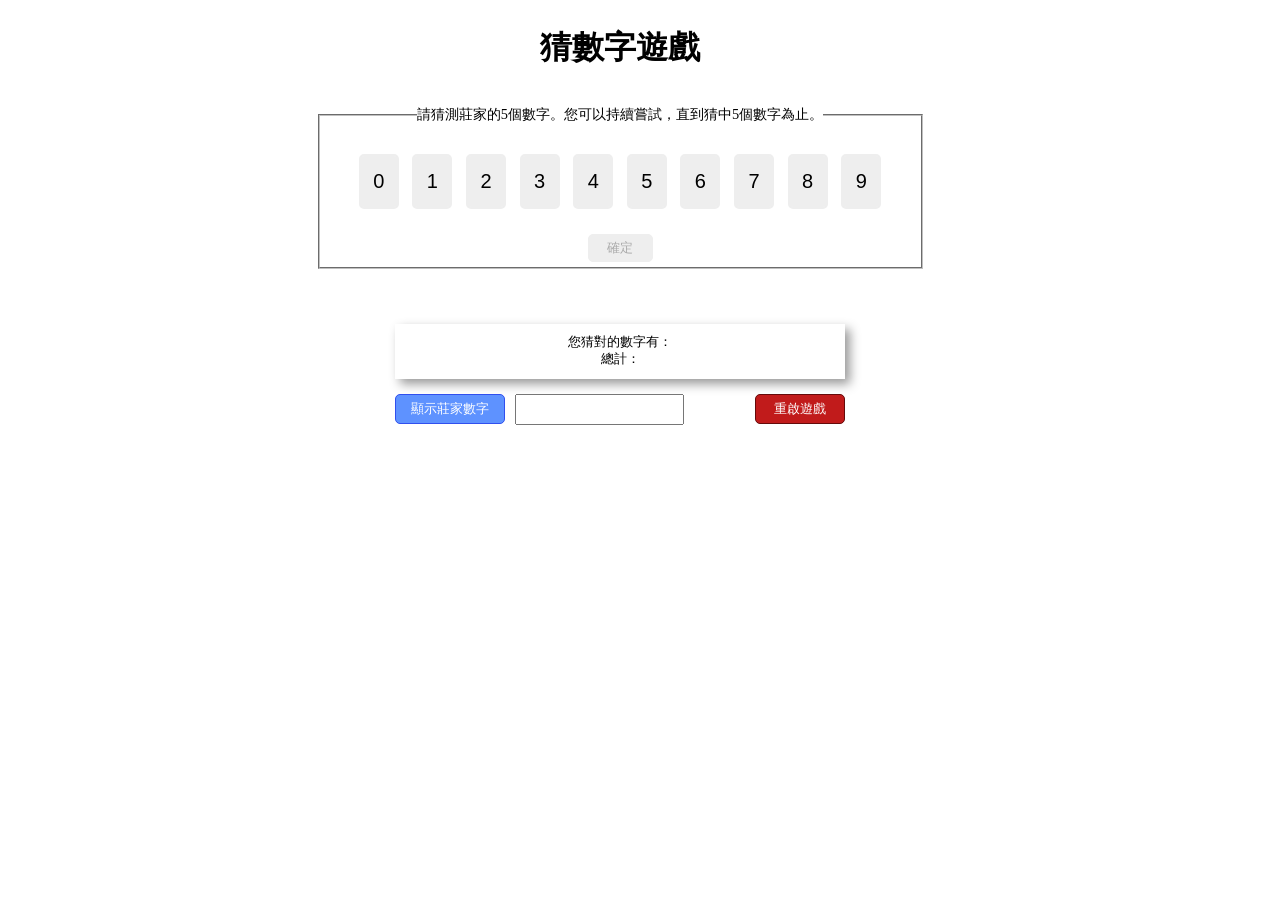
<file: HW/index.html>
﻿<!DOCTYPE html>
<html>
<head>
    <meta charset="utf-8" />
    <title>GuessTheNumbers</title>
    <link rel="icon" href="numbers-blocks.png" />
    <style>
        * {
            margin: 0px;
            padding: 0px;
        }

        div {
            margin: 0px;
            padding: 0px;
        }

        .main-box {
            margin: 25px auto;
            padding: 1px;
            width: 675px;
            height: auto;
            position: relative;
            left: -20px;
            /*box-shadow: 5px 5px 10px #999;*/
            text-align: center;
            font-size: 1em;
        }

        .answer-region {
            margin: 0px auto;
            padding: 5px;
            width: 450px;
            height: 150px;
            display: table;
            /*border: 1px dotted #ccc;*/
        }

        .result-box {
            box-sizing: border-box;
            margin: 15px auto;
            padding: 10px;
            width: 999px auto;
            height: 55px;
            box-shadow: 5px 5px 10px #999;
            text-align: center;
            font-size: 0.8em;
        }

        .interact-pad {
            margin: 15px auto;
            padding: 0px;
            height: 40px;
        }

        .border-style {
            border: 1px solid black;
        }

        .guess-region {
            margin: 35px;
            padding: 5px;
            font-size: 0.9em;
        }

        .number-pad {
            margin: 0px;
            padding: 10px;
        }

        button {
            padding: 6px;
            margin: 15px 5px;
            width: 40px;
            height: 55px;
            font-size: 20px;
            border-radius: 5px;
            border: 2px solid #eee;
            background-color: #eee;
            /*cursor: pointer;*/
        }

        .selected {
            border: 2px solid #66c2a5;
            background-color: #66c2a5;
            color: white;
        }

        .num-enabled {
            border: 2px solid black;
            cursor: pointer;
        }

        .num-selected {
            border: 2px solid #d30909;
            cursor: pointer;
        }

        .num-disabled {
            border: 2px solid #eee;
        }

        .btn-enabled {
            background-color: #5e92ff;
            border-radius: 5px;
            border: 1.2px solid #304fee;
            color: white;
            cursor: pointer;
        }

        .btn-disabled {
            background-color: #eee;
            border-radius: 5px;
            border: 1.2px solid #eee;
            color: #aaa;
        }

        #ok {
            width: 65px;
            height: 28px;
        }

        #uncover {
            width: 110px;
            height: 30px;
            float: left;
        }

        #txtAns {
            margin: 0px 10px;
            width: 165px;
            height: 27px;
            float: left;
            text-align: center;
        }

        #restart {
            width: 90px;
            height: 30px;
            background-color: #c11b1b;
            border: 1.2px solid #650a0a;
            float: right;
        }
    </style>
</head>

<body onload="init();">
    <div class="main-box">
        <div>
            <h1>猜數字遊戲</h1>
        </div>

        <fieldset class="guess-region">
            <legend>請猜測莊家的5個數字。您可以持續嘗試，直到猜中5個數字為止。</legend>

            <div class="number-pad">
                <button id="num" onclick="toggleSelection(this)" value="0">0</button>
                <button id="num" onclick="toggleSelection(this)" value="1">1</button>
                <button id="num" onclick="toggleSelection(this)" value="2">2</button>
                <button id="num" onclick="toggleSelection(this)" value="3">3</button>
                <button id="num" onclick="toggleSelection(this)" value="4">4</button>
                <button id="num" onclick="toggleSelection(this)" value="5">5</button>
                <button id="num" onclick="toggleSelection(this)" value="6">6</button>
                <button id="num" onclick="toggleSelection(this)" value="7">7</button>
                <button id="num" onclick="toggleSelection(this)" value="8">8</button>
                <button id="num" onclick="toggleSelection(this)" value="9">9</button>
            </div>

            <div class="ok-pad">
                <input id="ok" type="button" onclick="showResult()" value="確定" />
            </div>
        </fieldset>

        <div class="answer-region">
            <div class="result-box">
                <label id="hint">您猜對的數字有：</label><br />
                <label id="count">總計：</label>
            </div>

            <div class="interact-pad">
                <input type="button" id="uncover" onclick="showAnswer()"
                       value="顯示莊家數字" class="btn-enabled" />

                <input type="text" id="txtAns" value="" />

                <input type="button" id="restart" onclick="restartGame()"
                       value="重啟遊戲" class="btn-enabled" />
            </div>
        </div>
    </div>

    <script>
        var answer = [];
        var selectedNumbers = [];
        var hintText = "您猜對的數字有：";
        var countText = "總計：";
        
        function renewAnswer() {
            // generate 5 non-repeating numbers
            answer = [];
            range = [0, 1, 2, 3, 4, 5, 6, 7, 8, 9];

            while (answer.length < 5) {
                let index = Math.floor(Math.random() * 10) % range.length;
                answer.push(range[index]);
                range.splice(index, 1);
            }
            answer.sort();

            // reset hints
            document.getElementById("hint").innerHTML = hintText;
            document.getElementById("count").innerHTML = countText;

            // hide answer
            let uncover = document.getElementById("uncover");
            if (uncover.value == "隱藏莊家數字") {
                uncover.click();
            }
        }

        
        function updateDisabled() {
            let ok = document.getElementById("ok");
            let nums = document.querySelectorAll("#num");
            let numsUnselected = document.querySelectorAll("#num:not(.selected)");

            // if exactly 5 numbers selected:
            // disable [unselected numbers]
            // enable the ok button
            if (selectedNumbers.length == 5) {
                numsUnselected.forEach(b => b.disabled = true);
                ok.disabled = false;
            }
            // else:
            // enable all [number buttons]
            // disable the ok button
            else {
                nums.forEach(b => b.disabled = false);
                ok.disabled = true;
            }

            updateCssStyle();
        }


        function toggleSelection(element) {
            var number = parseInt(element.value);
            var idx = selectedNumbers.indexOf(number);

            // element was selected
            if (idx != -1) {
                selectedNumbers.splice(idx, 1);
                element.classList.remove("selected");
            }
            // element was not selected
            else if (selectedNumbers.length < 5) {
                selectedNumbers.push(number);
                element.classList.add("selected");
            }

            updateDisabled();
        }

        
        function showResult() {
            let bingo = [];

            // add correct numbers into bingo
            selectedNumbers.forEach(n => checkAnswer(n));
            function checkAnswer(n) {
                if (answer.indexOf(n) != -1) {
                    bingo.push(n);
                }
            }

            // 沒有全部猜中
            if (bingo.length != 5) {
                let result = bingo.sort().join(", ");
                let count = bingo.length;
                document.getElementById("hint").innerHTML = `${hintText}${result}`;
                document.getElementById("count").innerHTML = `${countText}${count}個`;
            }
            // 全部猜中
            else {
                let congrats1 = `BINGO!!`;
                let congrats2 = `正確答案！`;
                document.getElementById("hint").innerHTML = congrats1;
                document.getElementById("count").innerHTML = congrats2;

                let uncover = document.getElementById("uncover");
                if (uncover.value == "顯示莊家數字") {
                    uncover.click();
                }
                
                let restart = document.getElementById("restart");
                restart.style.width = "145px";
                updateCssStyle();
            }
        }

        
        function showAnswer() {
            let txtAns = document.getElementById("txtAns");
            let uncover = document.getElementById("uncover");

            if (uncover.value == "顯示莊家數字") {
                uncover.value = "隱藏莊家數字";
                txtAns.value = /*"莊家的數字：" + */answer.join(", ");
            }
            else if (uncover.value == "隱藏莊家數字") {
                uncover.value = "顯示莊家數字"
                txtAns.value = "";
            }
        }

        
        function restartGame() {
            // "unselect" all [number buttons]
            let selected = document.querySelectorAll(".selected");
            selected.forEach(s => s.click());

            let restart = document.getElementById("restart");
            restart.style.width = "90px";

            renewAnswer();
            updateDisabled();
        }
        

        function init() {
            renewAnswer();
            updateDisabled();
        }


        function updateCssStyle() {
            // set [hover style] for all enabled buttons
            let numberPad = document.querySelectorAll("#num:not([disabled])");
            let selected = document.querySelectorAll("#num.selected");
            let unSelected = document.querySelectorAll("#num:not([disabled]):not(.selected)");

            //// selected numbers
            for (let num of selected) {
                num.addEventListener("mouseover", function () {
                    this.classList.add("num-selected");
                })

                num.addEventListener("mouseout", function () {
                    this.classList.remove("num-selected");
                })
            }
            // unselected numbers
            for (let num of unSelected) {
                num.addEventListener("mouseover", function () {
                    this.classList.add("num-enabled");
                })

                num.addEventListener("mouseout", function () {
                    this.classList.remove("num-enabled");
                })
            }


            // modify [ok button style]
            let okPad = document.querySelector("#ok");

            if (okPad.disabled == true) {
                okPad.classList.remove(...okPad.classList);
                okPad.classList.add("btn-disabled");
            }
            if (okPad.disabled == false) {
                okPad.classList.remove(...okPad.classList);
                okPad.classList.add("btn-enabled");
            }
        }
    </script>
</body>
</html>
</file>
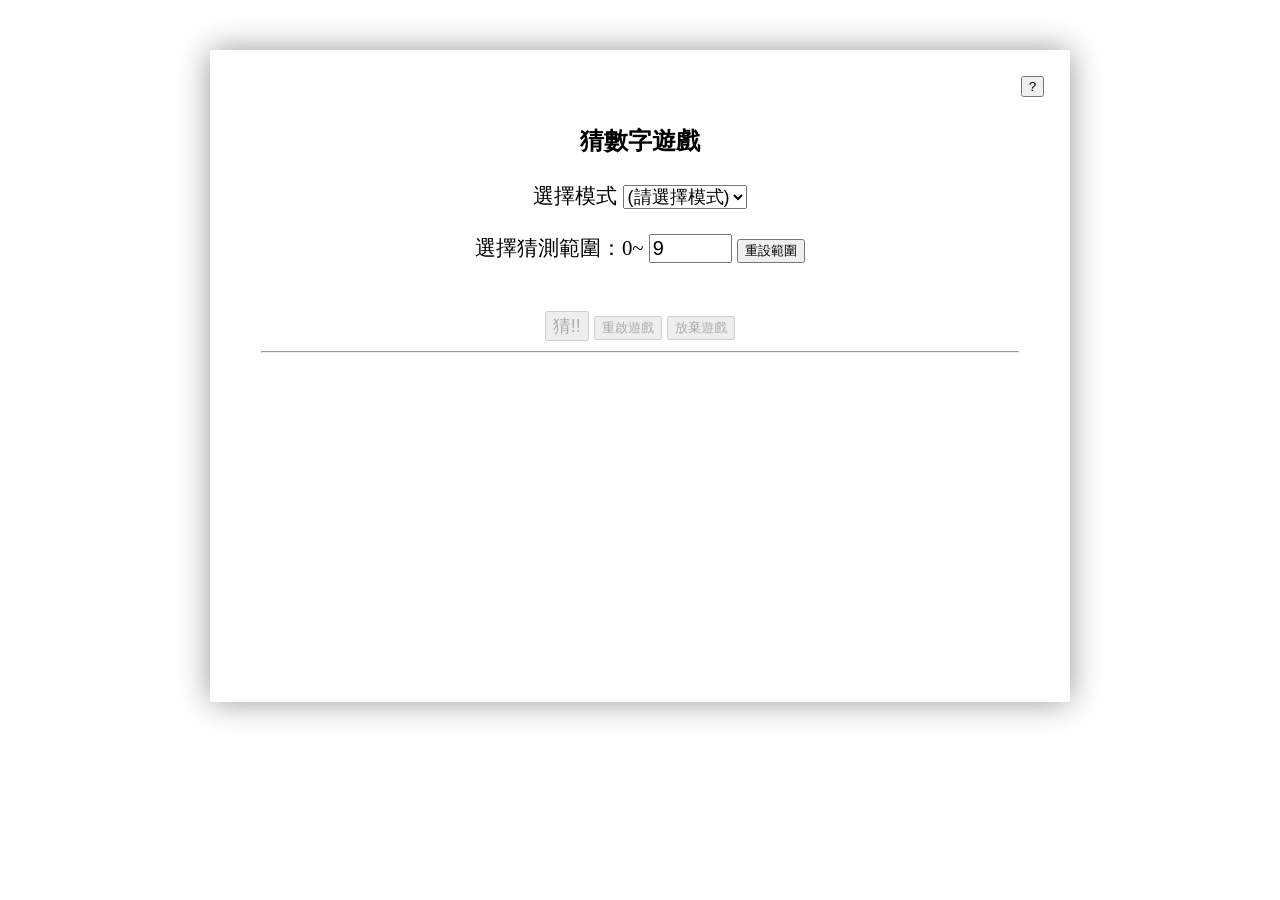
<file: HW-codes/w05.iii.pinju.in.html>
<!DOCTYPE html>
<!-- saved from url=(0014)about:internet -->
<html><head><meta http-equiv="Content-Type" content="text/html; charset=UTF-8">
    
    <title></title>

    <link rel="stylesheet" href="./w05.iii.pinju.in_files/homework.css">
    <script src="./w05.iii.pinju.in_files/homework.js.下載"></script>
</head>
<body>
    <div class="main-box">
        <h3>猜數字遊戲</h3>
        <div>
            <label for="modeSelection">選擇模式</label>
            <select id="modeSelection" name="modeSelection" onchange="modeSelect()" style="font-size:18px;">
                <option value="default">(請選擇模式)</option>
                <option value="basic">基礎模式</option>
                <option value="3B2C">3B2C模式</option>
            </select>
        </div><br>

        <div id="rangeSelector">
            <label>選擇猜測範圍：0~</label>
            <input type="number" min="9" max="10000" id="maxAnswer" style="font-size:20px; width:75px;" value="9">
            <button onclick="setGameRange()">重設範圍</button>
        </div><br>
		
		

        <div id="guessNums"></div>
        <br>
        <button onclick="guess()" style="font-size:large" id="guessbtn" disabled="">猜!!</button>
        <button onclick="resetGame()" id="resetbtn" disabled="">重啟遊戲</button>
        <button onclick="giveupGame()" id="giveupbtn" disabled="">放棄遊戲</button>
        <hr>
        <div id="lastTimes"></div>
        <div id="guessResult" style="font-size:16px"></div>
        <div id="ansResult" hidden=""></div>
        <button onclick="gameHelper()" class="help-button">?</button>
    </div>
    
    <script>
        var answerSet;
        var selectedMode;
        var guessBtn = document.getElementById("guessbtn");
		var resetBtn = document.getElementById("resetbtn");
		var giveupBtn = document.getElementById("giveupbtn");
        var lastTimes = 8;

        guessBtn.disabled = true;
		resetBtn.disabled = true;
		giveupBtn.disabled = true;

        function modeSelect() {
            selectedMode = document.getElementById("modeSelection").value;
            console.log(selectedMode);
            document.getElementById("guessNums").innerHTML = null;
            setGameRange();
            resetGame();
        }

        function setGameRange() {
            let range = document.getElementById("maxAnswer").value;
            answerSet = getRandomNumbers(5, range);
			resetGame();
            console.log(answerSet);
        }

        function guess() {
            var textSet = document.querySelectorAll("input[type=text]");
            var guessSet = new Array(0);
            for (let item of textSet) {
                guessSet.push(parseInt(item.value));
            }
            console.log(guessSet);

            if (containNaN(guessSet)) {
                alert("請輸入整數");
                return;
            }
            if (containRepeat(guessSet)) {
                alert("數字不可重複");
                return;
            }

            switch (selectedMode) {
                case "basic":
                    modeBasic(guessSet);
                    break;
                case "3B2C":
                    mode3B2C(guessSet);
                    break;
                default:
                    break;
            }
			
			clearWord();
        }

        function modeBasic(guessSet) {
            let fitSet = containGuessNum(guessSet, answerSet);
            console.log(fitSet);
            answerSet.sort();
            fitSet.sort();
			if (fitSet.length==0) document.getElementById("ansResult").innerHTML = `<div>你沒有猜中數字</div><div>答案為：${answerSet}</div>`;
			else if (fitSet.length>=5) document.getElementById("ansResult").innerHTML = `<div>恭喜全對</div><div>答案為：${answerSet}</div>`;
            else document.getElementById("ansResult").innerHTML = `<div>你猜中的數字為：${fitSet}</div><div>答案為：${answerSet}</div>`;
            document.getElementById("ansResult").hidden = false;
        }

        function mode3B2C(guessSet) {
            let guessResult = check3B2CResult(guessSet, answerSet);
            document.getElementById("guessResult").innerHTML += `<div>第${8 - lastTimes + 1}次：${guessResult[0]}B${guessResult[1]}C，${guessSet}</div>`;
            lastTimes--;
			timesRefresh();
            if (lastTimes <= 0 || guessResult[1] >= 5) {
				if (guessResult[1] >= 5) document.getElementById("ansResult").innerHTML = `<div>恭喜答對了</div><div>答案為：${answerSet}</div>`;
				else document.getElementById("ansResult").innerHTML = `<div>答案為：${answerSet}</div>`;
				
                document.getElementById("ansResult").hidden = false;
				guessBtn.disabled = true;
            }
        }
		
		function giveupGame(){
			guessBtn.disabled = true;
			document.getElementById("ansResult").innerHTML = `<div>你放棄了</div><div>答案為：${answerSet}</div>`;
			document.getElementById("ansResult").hidden=false;
		}


        function resetGame() {
			document.getElementById("guessResult").innerHTML = null;
			document.getElementById("lastTimes").textContent = null;
			document.getElementById("ansResult").hidden=true;
			
			if(selectedMode=="default"){
				guessBtn.disabled = true;
				resetBtn.disabled = true;
				giveupBtn.disabled = true;
			}
			else{
				clearWord();
				guessBtn.disabled = false;
				resetBtn.disabled = false;
				giveupBtn.disabled = false;
			}
			
			if(selectedMode=="3B2C"){
				lastTimes = 8;
                timesRefresh();
			}
        }
		
		function clearWord(){
			let createTextbox = "";
			for (let i = 0; i < 5; i++) {
                createTextbox += `<label for="guess${i + 1}">${i + 1}.&ensp;</label><input type="text" size="10" id="guess${i + 1}" name="guess${i + 1}" /><br />`;
            }
			document.getElementById("guessNums").innerHTML = createTextbox;
		}

        function timesRefresh() {
            document.getElementById("lastTimes").textContent = `剩餘猜測次數：${lastTimes}`;
        }
		
		function gameHelper(){
			alert("遊玩方式：先選擇想遊玩的內容，決定好想猜測的範圍，然後開始遊玩\n基礎模式為單純猜5個數字的值\n3B2C模式則需要猜數字的值和位置");
		}
    </script>

</body></html>
</file>
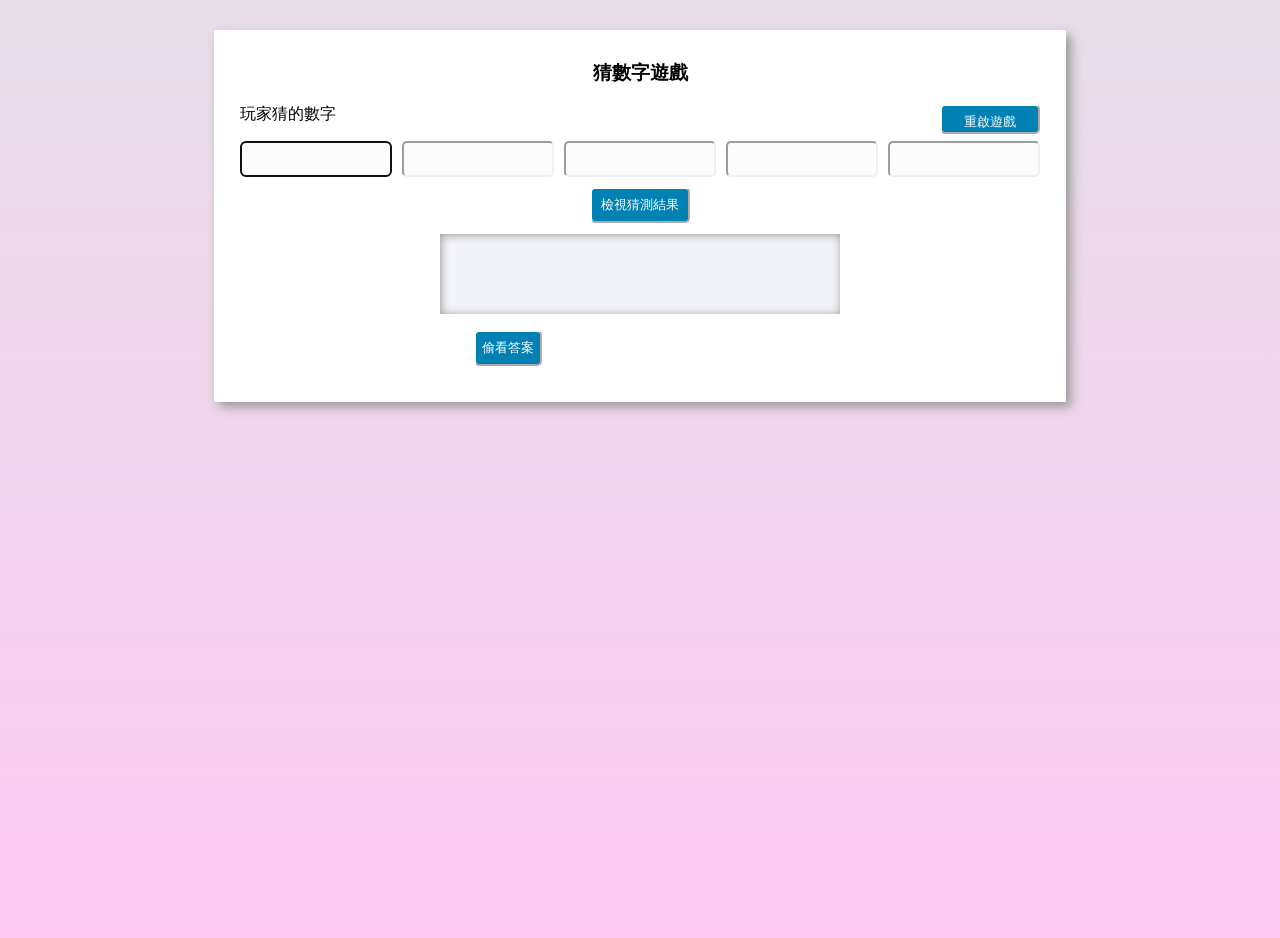
<file: HW-codes/猜數字遊戲.html>
<!DOCTYPE html>
<!-- saved from url=(0014)about:internet -->
<html lang="en" xmlns="http://www.w3.org/1999/xhtml"><head><meta http-equiv="Content-Type" content="text/html; charset=UTF-8">
	
	<title>猜數字遊戲</title>
	<link href="./猜數字遊戲_files/css2" rel="stylesheet">
	<style>
		body{
			background-image: linear-gradient(to top, #fdcbf1 0%, #fdcbf1 1%, #e6dee9 100%);
			height: 100vh;
		}
		.section {
			width: 70%;
			height: 350px;
			max-width:800px;
			margin: 30px auto;
			box-shadow: 5px 5px 10px #999;
			border: 1px solid #fff;
			padding: 10px 25px;
			text-align: center;
			background-color: white;
			font-family: 'Noto Sans TC', sans-serif;
		}

		.section-p1 {
			text-align: left;
		}

		.button1 {
			width: 100px;
			height: 30px;
			margin: 0 auto;
			border-color: #FFFFFF;
			text-align: center;
			line-height: 30px;
			cursor: pointer;
			border-radius: 5px;
			float: right;
			background-color: #0081B4;
			color: white;
		}

		.button2 {
			width: 100px;
			height: auto;
			margin: 0px auto;
			border-color: #FFFFFF;
			text-align: center;
			line-height: 30px;
			cursor: pointer;
			border-radius: 5px;
			background-color: #0081B4;
			color: white;
		}

		.button3 {
			width: auto;
			height: auto;
			margin: 5px auto;
			border-color: #FFFFFF;
			text-align: center;
			line-height: 30px;
			cursor: pointer;
			border-radius: 5px;
			background-color: #0081B4;
			color: white;
		}

		h3 {
			text-align: center;
		}

		.inputNum {
			border-radius: 5px;
			border-color: #F0F0F0;
			width: 18%;
			height: 30px;
			text-align: center;
			font-size: 1.2em;
			font-weight: bold;
			line-height: 25px;
			cursor: pointer;
			background-color: #FCFCFC;
			color: black;
			width: 18%; /* 設定適當的寬度 */
			margin: 10px,2%; /* 設定元素間的間距 */
			float: none; /* 使元素左浮動 */
		}

		.input-container {
			width: 100%;
			margin-bottom:10px;
			display: flex; /* 使用flexbox排列元素 */
			justify-content: space-between; /* 水平分散元素 */
		}

		.divResult {
			box-shadow: 1px 1px 10px 0px #999 inset;
			border: 1px solid #fff;
			margin: 10px auto;
			width: 50%;
			height: 80px;
			text-align: center;
			background-color:#F3F3FA;
		}

		.labelBanker {
			width: 250px;
			margin: 5px;
			border: 1px solid #F0F0F0; /* 添加一個黑色1px的實線框線 */
			padding: 5px 50px; /* 添加內邊距 */
			text-align: center;
		}

	</style>
</head>
<body>
	<section class="section">
		<h3>猜數字遊戲</h3>
		<button class="button1" id="resetGame" onclick="resetGame()">重啟遊戲</button>
		<p class="section-p1">玩家猜的數字</p>
		<div class="input-container">
			<input class="inputNum" type="text" id="guessNum1" autofocus="">
			<input class="inputNum" type="text" id="guessNum2">
			<input class="inputNum" type="text" id="guessNum3">
			<input class="inputNum" type="text" id="guessNum4">
			<input class="inputNum" type="text" id="guessNum5">
		</div>
		<button class="button2" onclick="checkAnswer();">檢視猜測結果</button>
		<div class="divResult">
			<p id="pPlayerMessageId" class="pPlayerMessage"></p>
		</div>
		<button onclick="hideBankerNums();" class="button3">偷看答案</button>
		<label id="labelBankerId" class="labelBanker" style="visibility:hidden">莊家的數字:0,2,3,4,7</label>
	</section>
	<script>
		{
		var banker;//莊家
		var player = [];//玩家
		var playerArray = [];//玩家輸入的數字陣列
		var comparerResult=[];//比對結果
		var isNumAlert = false;//玩家輸入的數字是否重複
		var chkbutton = false;//檢視猜測結果按鈕是否按過

		//[按鈕]
		//檢視猜測結果按鈕
		function checkAnswer()
		{
			chkbutton = true;

			player = {numbers: getPlayerNums()}
			//playerArray = {numbers: getPlayerNums()}//取得玩家輸入的數字
			console.log(`莊家的數字${banker.numbers}`);
			//比對猜測的結果
			let result = comparerResult(player.numbers, banker.numbers);
			colorCorrectNums(result);//將猜對的數字顯示為綠色
			document.getElementById("pPlayerMessageId").innerHTML = `您猜對的數字有:${result}<br />共${result.length}個`;
			focusFirstErrorInput();
			if(result.length==5){
				var answer = window.confirm("恭喜您猜對了!是否要重新開始遊戲?");
				if (answer) {
					resetGame();
					document.getElementById("guessNum1").focus();
				}
				else {
					return;
				}
			}
		}

		//重置遊戲按鈕
		var resetGame = function () 
		{	
			//1.清空玩家輸入的數字
			document.querySelectorAll("input.inputNum").forEach(input=>input.value="");

			//2.重新產生莊家的數字
			bankerNums();

			//3.清空玩家猜測結果
			document.getElementById("pPlayerMessageId").innerHTML = "";
			//4.清空玩家猜測結果的顏色
			document.querySelectorAll("input.inputNum").forEach(input=>input.style.backgroundColor="white");

			//5.檢視猜測結果按鈕狀態初始化
			chkbutton = false;
		}

		//[事件的監聽器]

		//Enter事件的監聽器
		//綁定輸入框的keydown事件
		//功能:當玩家按下Enter鍵時，如果每個輸入框都有輸入數字，則觸發檢查答案的按鈕
		//如果有輸入框沒有輸入數字，則將焦點移至下一個輸入框
		const button2 = document.querySelector(".button2");
		document.addEventListener("keydown", function (event) {
			player = {numbers: getPlayerNums()}//取得玩家輸入的數字
			let count=0;
			for(value of player.numbers){
				if(!isNaN(value)){count++;}
			}

			if (event.key === "Enter"&& count==5) {
				button2.click();
			}
			if (event.key === "Enter" && count < 5) {
				const inputElement = document.querySelectorAll("input.inputNum");
				console.log(inputElement);
				for (let i = 0; i < inputElement.length; i++) {
					if (inputElement[i].value == "") {
						inputElement[i].focus();
						break;
					}
				}
			}
			if (event.key === "Enter"&& comparerResult.lengtht==5) {//如果玩家猜對了，則按下Enter鍵後，重新開始遊戲
				button2.click();
			}
			if (event.key === "Enter" && comparerResult.length < 5) {//如果還沒猜對，則按下Enter鍵後，將焦點移至下一個輸入框
				const inputElement = document.querySelectorAll("input.inputNum");
				console.log(inputElement);
				for (let i = 0; i < inputElement.length; i++) {
					if (inputElement[i].value == "") {
						inputElement[i].focus();
						break;
					}
				}
			}

		});

		//輸入框的監聽器
		const inputElements = document.querySelectorAll('.inputNum');
		// 给每個輸入框元素添加 blur 事件
		inputElements.forEach(inputElement => {
			inputElement.addEventListener('blur', () => {
				//判斷數字是否為重複
				checkplayNumsDistinct();
				//判斷輸入的數字是否為0~9
				if(checkNumRange(inputElement.value)==false && inputElement.value!=""){
					inputElement.value = "";
					alert("請輸入0~9的數字");
					inputElement.focus();
				};
			});	
		});
		
		//[函式]
		//查看莊家的數字
		var hideBankerNums = function () {
			let bankerNum = document.querySelector("label.labelBanker");
			(bankerNum.style.visibility == "hidden") 
				? bankerNum.style.visibility = "visible" 
				:bankerNum.style.visibility = "hidden";
		}

		//取得玩家輸入的數字
		let getPlayerNums = function () {
			let playerNums = document.querySelectorAll("input.inputNum");//取得所有inputNum的輸入值
			playerArray=[];
			
			//Way1:使用for迴圈
			//for (let i = 0; i < playerNums.length; i++) {
			//	console.log(`測試:${playerNums[i].value}`);
			//	playerArray.push(playerNums[i].value);
			//}
			
			//Way2:使用forEach
			playerNums.forEach(playerNums => {
				playerArray.push(parseInt(playerNums.value));
			});
			
			//console.log(`玩家輸入的數字:${JSON.stringify(playerArray)}`);
			return playerArray;
		}

		//亂數產生器
		let randomGenerator = function (numTotal) {
			let randomNum = [];
			for (let i = 0; i < numTotal; i++) {
				let num = Math.floor(Math.random() * 10);
				(randomNum.includes(num) == false) ? randomNum.push(num) : i--;
				//如果randomNum陣列中不包含num
			}
			//排序亂數
			for(let i=0;i<randomNum.length;i++){
				for(let j=i+1;j<randomNum.length;j++){
					if(randomNum[i]>randomNum[j]){
						randomNum[i]^=randomNum[j];
						randomNum[j]^=randomNum[i];
						randomNum[i]^=randomNum[j];
					}
				}
			}
			return randomNum;
		}

		//莊家的數字產生器
		let bankerNums = function(){
			banker = { numbers: randomGenerator(5) }
			document.getElementById("labelBankerId").innerHTML = `莊家的數字:${banker.numbers}`;
			console.log(banker.numbers);
			return banker;
		}

		//比對猜測的結果，並回傳猜對的數字
		comparerResult = function (playerNums, bankerNums) {
			let correctNums=[];
			for(let i=0;i<playerNums.length;i++){
				if(bankerNums.includes(playerNums[i])){
					correctNums.push(playerNums[i]);
				}
			}
			//排序猜對的數字的結果
			correctNums.sort();
			return correctNums;
		}
		//重新整理時初始化莊家值
		bankerNums();

		//讓對的數字變顏色
		let colorCorrectNums = function (correctNums) {
			let playerNums = document.querySelectorAll("input.inputNum");
			playerArray=[];
			playerNums.forEach(playerNums => {
				playerArray.push(parseInt(playerNums.value));
			});
			for (let i = 0; i < playerArray.length; i++) {
				if (correctNums.includes(playerArray[i])) {
					playerNums[i].style.backgroundColor = "	#BBFFBB";//綠色
				}
				else {
					playerNums[i].style.backgroundColor = "	#FF9797";//紅色
				}
			}
		}
		//清空數字顏色/文字
		let clearNumsMouse = function () {
			let playerNums = document.querySelectorAll("input.inputNum");
			playerNums.forEach(playerNums => {
				playerNums.style.backgroundColor = "white";
			});
			
		}
		//檢查玩家輸入的數字是否重複
		let checkplayNumsDistinct = function () {
		let playerNums = document.querySelectorAll("input.inputNum");
			playerNums.forEach(playerNums => {
				playerNums.onchange = function () {
					let playerNums = document.querySelectorAll("input.inputNum");
					let playerArray = [];
					playerNums.forEach(playerNums => {
						playerArray.push(parseInt(playerNums.value));
					});
					for (let i = 0; i < playerArray.length; i++) {
						for (let j = i + 1; j < playerArray.length; j++) {
							if (playerArray[i] == playerArray[j]) {
							errorNum =playerArray[j]
								alert("請勿輸入重複的數字");
								if(playerNums[j].backgroundColor=="rgb(255, 151, 151)"||chkbutton==false){
									playerNums[j].value = "";
									playerNums[j].focus();
								}
								else{
									playerNums[i].value = "";
									playerNums[i].focus();
								}

							}
						}
					}
				}
			});
		}
		//檢查玩家輸入的數字是否在0~9之間
			let checkNumRange = function (num) {
				if (/^[0-9]$/.test(num) == false) {
					return false;
				}
				return true;
			} 

		//讓焦點移到第一個錯誤的input
		let focusFirstErrorInput = function () {
			let playerNums = document.querySelectorAll(".inputNum");
			//取得第一個顏色是紅色的input
			for(let i=0;i<playerNums.length;i++){
				console.log("d:"+playerNums[i].style.backgroundColor);
				if(playerNums[i].style.backgroundColor=="rgb(255, 151, 151)"){
					playerNums[i].value="";
				}
			}
			for(let i=0;i<playerNums.length;i++){
				console.log("d:"+playerNums[i].style.backgroundColor);
				if(playerNums[i].style.backgroundColor=="rgb(255, 151, 151)"){
					playerNums[i].focus();
					break;
				}
			}
		}
	}
	</script>

</body></html>
</file>
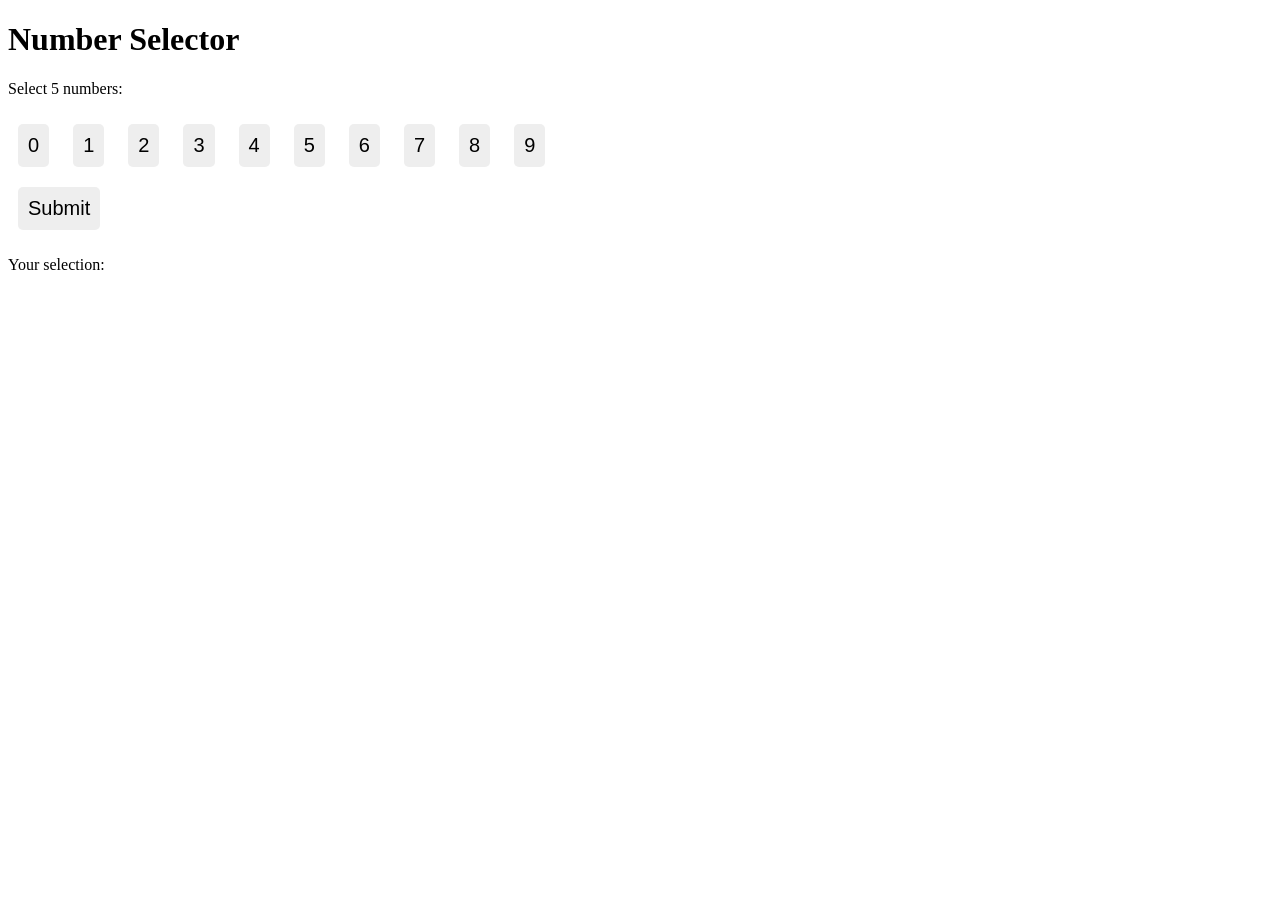
<file: HW/chatGPT.html>
﻿<!DOCTYPE html>
<html>
<head>
    <title>Number Selector</title>
    <style type="text/css">
        button {
            padding: 10px;
            margin: 10px;
            font-size: 20px;
            border-radius: 5px;
            border: none;
            background-color: #eee;
            cursor: pointer;
        }

            button.selected {
                background-color: #66c2a5;
                color: white;
            }

            button:hover {
                background-color: #ccc;
            }
    </style>
</head>
<body>
    <h1>Number Selector</h1>
    <p>Select 5 numbers:</p>
    <div id="number-buttons">
        <button id="0" onclick="toggleSelection(this)">0</button>
        <button id="1" onclick="toggleSelection(this)">1</button>
        <button id="2" onclick="toggleSelection(this)">2</button>
        <button id="3" onclick="toggleSelection(this)">3</button>
        <button id="4" onclick="toggleSelection(this)">4</button>
        <button id="5" onclick="toggleSelection(this)">5</button>
        <button id="6" onclick="toggleSelection(this)">6</button>
        <button id="7" onclick="toggleSelection(this)">7</button>
        <button id="8" onclick="toggleSelection(this)">8</button>
        <button id="9" onclick="toggleSelection(this)">9</button>
    </div>
    <button id="submit-button" onclick="submitSelection()">Submit</button>
    <p>Your selection:</p>
    <div id="selected-numbers"></div>
    <script type="text/javascript">
        var selectedNumbers = [];
        function toggleSelection(button) {
            var number = button.id;
            var index = selectedNumbers.indexOf(number);
            if (index === -1) {
                if (selectedNumbers.length < 5) {
                    selectedNumbers.push(number);
                    button.classList.add("selected");
                }
            } else {
                selectedNumbers.splice(index, 1);
                button.classList.remove("selected");
            }
        }
        function submitSelection() {
            if (selectedNumbers.length === 5) {
                var displayString = selectedNumbers.join(", ");
                document.getElementById("selected-numbers").innerHTML = displayString;
            }
        }
    </script>
</body>
</html>
</file>
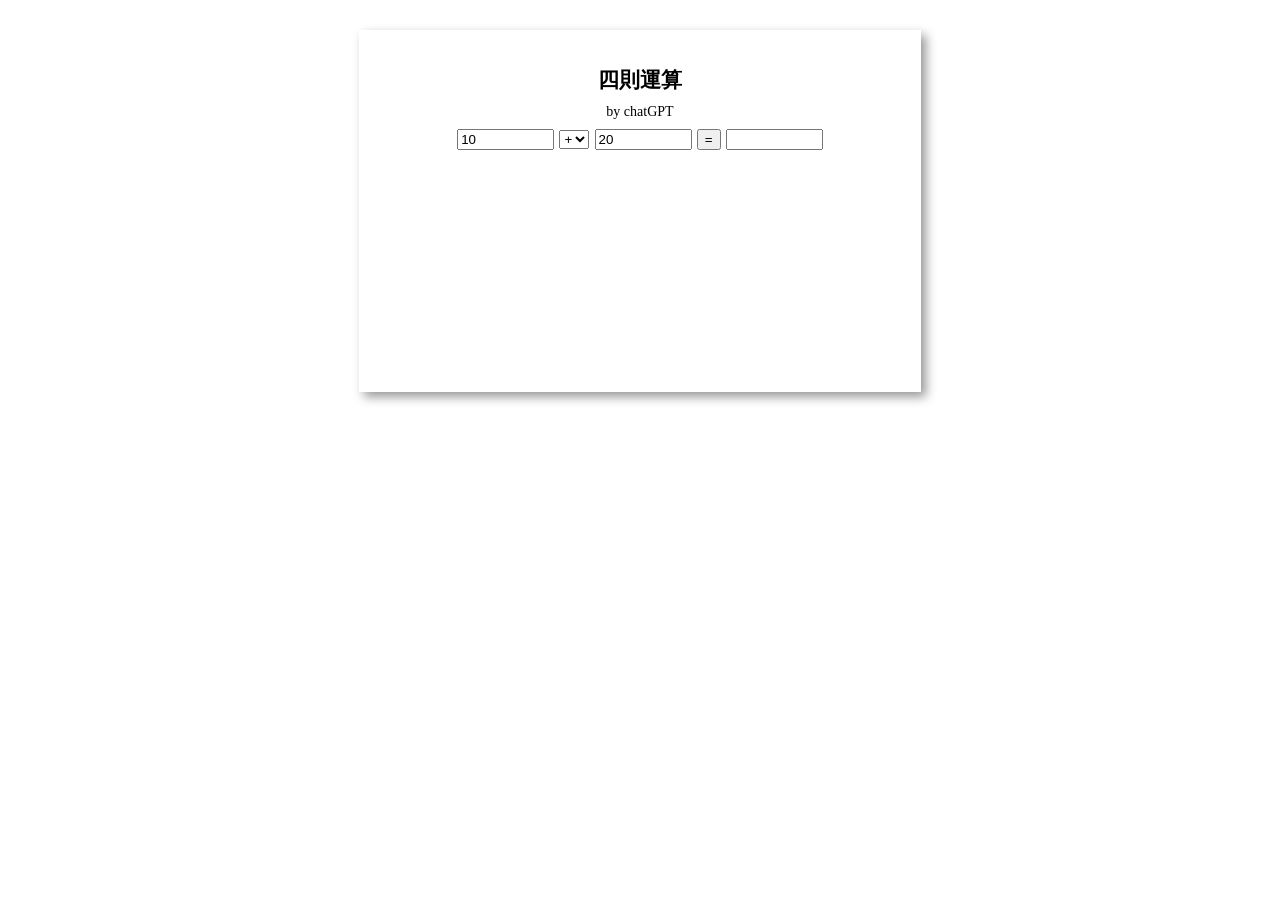
<file: website/A00-arithmetics.html>
﻿<!DOCTYPE html>
<html>
<head>
    <meta charset="utf-8" />
    <title></title>
    <link rel="stylesheet" href="stylesheets/main-box.css" />
    <style>
        h4 {
            padding:0px;
            margin:5px;
        }
        p {
            padding: 5px;
            margin: 0px;
            font-size: 14px;
        }
    </style>
</head>
<body>
    <div class="main-box">
        <h4 id="h1-1">四則運算</h4>
        <p>by chatGPT</p>
        <input type="text" id="n1" value="10" size="10" /> <!--size是10個column-->

        <select id="op">
            <option value="+">+</option>
            <option value="-">-</option>
            <option value="*">*</option>
            <option value="/">/</option>
        </select>

        <input type="text" id="n2" value="20" size="10" />

        <button onclick="f1();">=</button> <!--呼叫函式-->
        <input type="text" id="ans" value="" size="10" />
    </div>

    <script>
        /*定義函式*/
        function f1() {
            var n1 = document.getElementById('n1').value;
            var n2 = document.getElementById('n2').value;

            var _n1 = parseInt(n1);
            var _n2 = parseInt(n2);
            var _ans; // undefined 常數值
            var op = document.getElementById('op').value;

            switch (op) {
                case "+":
                    _ans = _n1 + _n2;
                    break;
                case "-":
                    _ans = _n1 - _n2;
                    break;
                case "*":
                    _ans = _n1 * _n2;
                    break;
                case "/":
                    _ans = _n1 / _n2;
                    break;



                default:
                    _ans = NaN;
            }


            document.getElementById('ans').value = _ans;
        }
    </script>
</body>
</html>
</file>
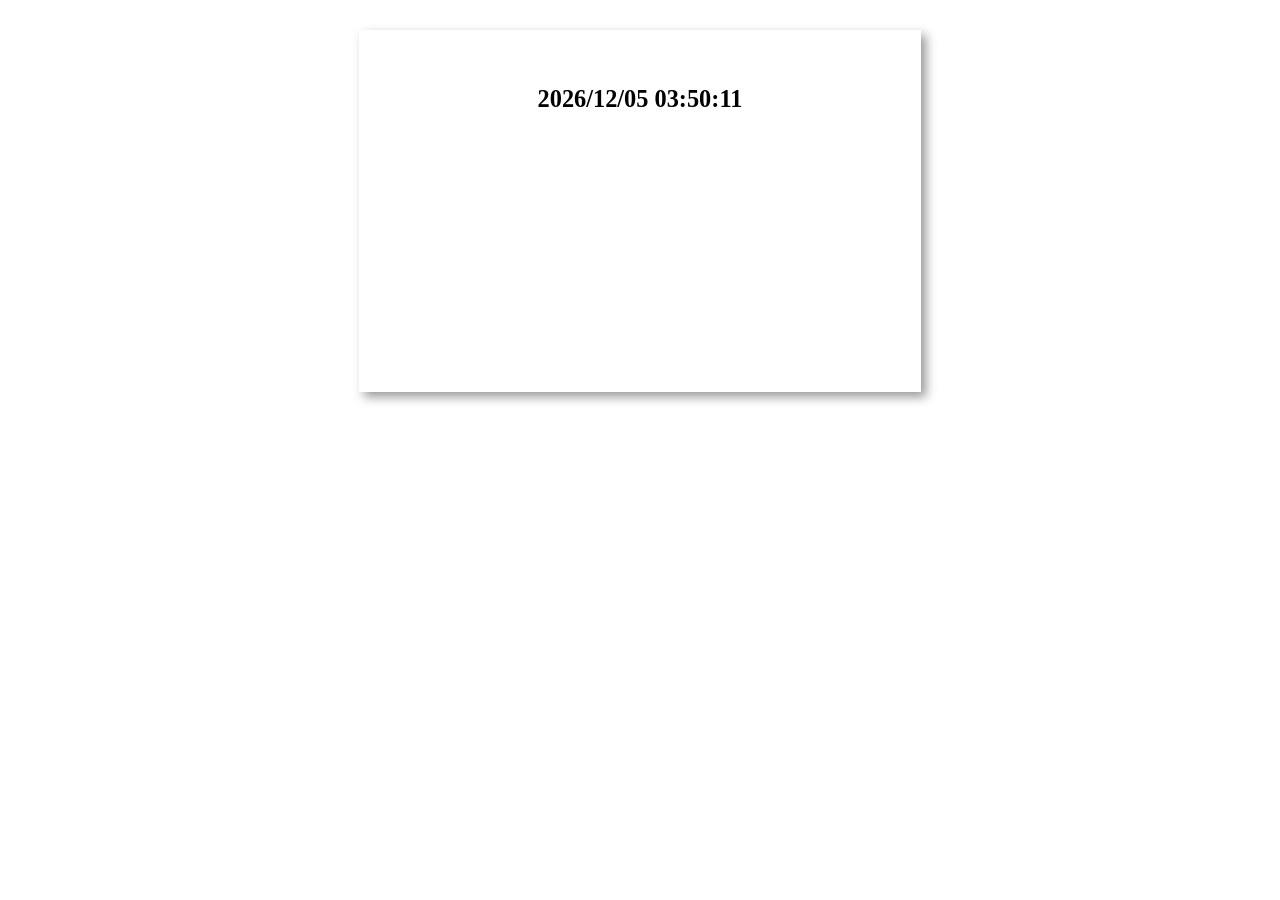
<file: website/A00-lectureCode.html>
﻿<!DOCTYPE html>
<html>
<head>
    <meta charset="utf-8" />
    <title></title>
    <link rel="stylesheet" href="stylesheets/main-box.css" />
    
    <script>
        function format(digit) {
            return digit.toString().padStart(2, "0");
        }

        setTimeout(showCurrentTime, 20);

        function showCurrentTime() {
            let dt = new Date();
            let now = `${dt.getFullYear()}/${format(dt.getMonth() + 1)}/${format(dt.getDate())} ${format(dt.getHours())}:${format(dt.getMinutes())}:${format(dt.getSeconds())}`;

            document.getElementById("clock").innerHTML = now;

            // 非同步 asynchronous function call
            setTimeout(showCurrentTime, 1000);
        }
    </script>


    <script>
        //let numbers = [1, 2, 3, 4, 5, 6, 7, 8, 9, 10];
        //numbers.splice(1, 0, 100, 101, 102);
        //console.log(`numbers = ${JSON.stringify(numbers)}`);


        //console.log(numbers.join(`/`));


        //let cats =
        //    [{ name: "andy", age: 3 },
        //     { name: "mary", age: 8 },
        //     { name: "rich", age: 5 }];

        //let sum = 0;
        //for (let i = 0; i < cats.length; i++) {
        //    sum += cats[i].age;
        //}

        //console.log(`平均年齡：${(sum / cats.length).toFixed(2)}`);





        //let cat = { name: "kitty", age: 3 };

        //for (let prop in cat) {
        //    console.log(`prop=${cat.prop}`);
        //}

        //for (let prop in cat) {
        //    console.log(`prop=${cat[prop]}`);
        //}

        //console.log( cat["name"] );

        
        //let nums = new Array(1, 2, 3);
        //nums[3] = 4;
        //nums.push(5, 6);


        //// iterate over the array
        //let total = 0;
        //for (let i = 0; i < nums.length; i++) {
        //    total += nums[i];
        //}
        //console.log(`${total}: iterate`);


        //// for-in loop
        //total = 0;
        //for (let idx in nums) {
        //    total += nums[idx];
        //}
        //console.log(`${total}: for-in loop`);


        //// for-of loop since ES6
        //total = 0;
        //for (let num of nums) {
        //    total += num;
        //}
        //console.log(`${total}: for-of loop`);


        //// Array.forEach()
        //total = 0;
        //nums.forEach(function (value) { total += value });
        //console.log(`${total}: Array.forEach()`);
        
    </script>
    
    

    <script>
        //let obj = {
        //    name: `kitty`,
        //    age: 17,
        //    sing: function () {
        //        console.log(`My name is ${this.name}, ${this.age} years old.`)
        //    }
        //};

        //obj.sing();
    </script>

    <script>
        //// 初始物件: Object
        //let obj = new Object();

        //obj.name = `小黑`;
        //obj.age = 8;
        //obj.sing = function () {
        //    console.log(`${this.name}啦啦啦`)
        //}

        //console.log(`${obj.name} ${obj.age}`);
        //obj.sing();
    </script>

    <script>
        //// 定義constructor
        //function Dog(name, age) {
        //    this.name = name;
        //    this.age = age;
        //    this.cry = function cry() { console.log(`I'm ${this.name}`); }
        //}
        //// 建立instance
        //let dog = new Dog(`小黑`, 8);
        //console.log(`${dog.name} ${dog.age}`);
        //dog.cry();
    </script>
</head>
<body>
    <div class="main-box">
        <!--<label id="clock">result</label>-->
        <h3 id="clock"></h3>
    </div>








    <!--<div class="main-box">
        <label>性別</label>-->

        <!--性別選項-->
        <!--<select id="genderOption">
            <option value="Male">男</option>
            <option value="Female">女</option>
        </select>

        <button onclick=greetings();>確定</button>

        <label id="greets">a</label>
    </div>-->


    <script>
        //Arrow Funciton

        //let func1 = total => alert(`回傳${total}`);

        //func1(55);

        //let func1 = (
        //    (total) => {
        //        alert(`回傳${total}`);
        //    }
        //);

        //func1(55);
        

    </script>

    <script>
        //let f1 = (message) => { return `${message}`; };
        //let result1 = f1(`this is f1`);
        //console.log(result1);

        //let f2 = message => `${message}`;
        //let result2 = f2(`this is f2`);
        //console.log(result2);
    </script>


    <script>
        // Function Literal

        //function func1(callback) {
        //    // doing some computations and calculations
        //    let total = 55;

        //    callback(total);
        //}

        //function func2(total) {
        //    alert(`回傳${total}`);
        //}

        //// callback
        //func1(func2);

        /*
        func1(function (total) {
            alert(`回傳${total}`);
        });
        */

        //(function (total) { alert(`回傳${total}`); })(55); //IIFE 直接呼叫

        //let ff1 = function (total) { alert(total) };

    </script>

    <script>
        //function greetings() {
        //    let gender = document.getElementById("genderOption").value;
        //    let greets;

        //    if (gender == "Male") {
        //        greets = "先生您好!";
        //    }
        //    else {
        //        greets = "女士您好!";
        //    }

        //    document.getElementById("greets").textContent = greets;
        //}
    </script>

    <script>
            //var v1 = 100;

            //document.writeln( (true) && (v1++ > 1) );
            //document.writeln(v1);

            //console.log(50 > false);
            //console.log(0 == false);
            //console.log(0 === false);
    </script>

    <script>

            //function alertNum(num) {
            //    alert(num);
            //}

            //alertNum(555);

            //var num = 123.4564;
            //var num_fix = num.toFixed(3); //四捨五入

            //console.log(num_fix);




            //let num1 = 123.456;

            //let num1_int = parseInt(num1);
            //let num1_float = parseFloat(num1);

            //console.log(`parseInt(123.456): ${num1_int},
            //             parseFloat(123.456): ${num1_float}`);




        /*const PI = 3.14159;*/

            //{
            //    var n1 = 100;
            //    let n2 = 100;

            //    document.write(`n1=${n1}, n2= ${n2}<br />`)
            //}

    </script>

    <script>
            //{
            //    var n1 = 200; // global scope
            //    let n2 = 100; // block scope

            //    document.write(`n1=${n1}, n2=${n2}<br/>`);
            //}
            //document.write(`n1=${n1}, n2=${n2}<br/>`);  //ReferenceError: n2 is not defined
    </script>
</body>
</html>
</file>
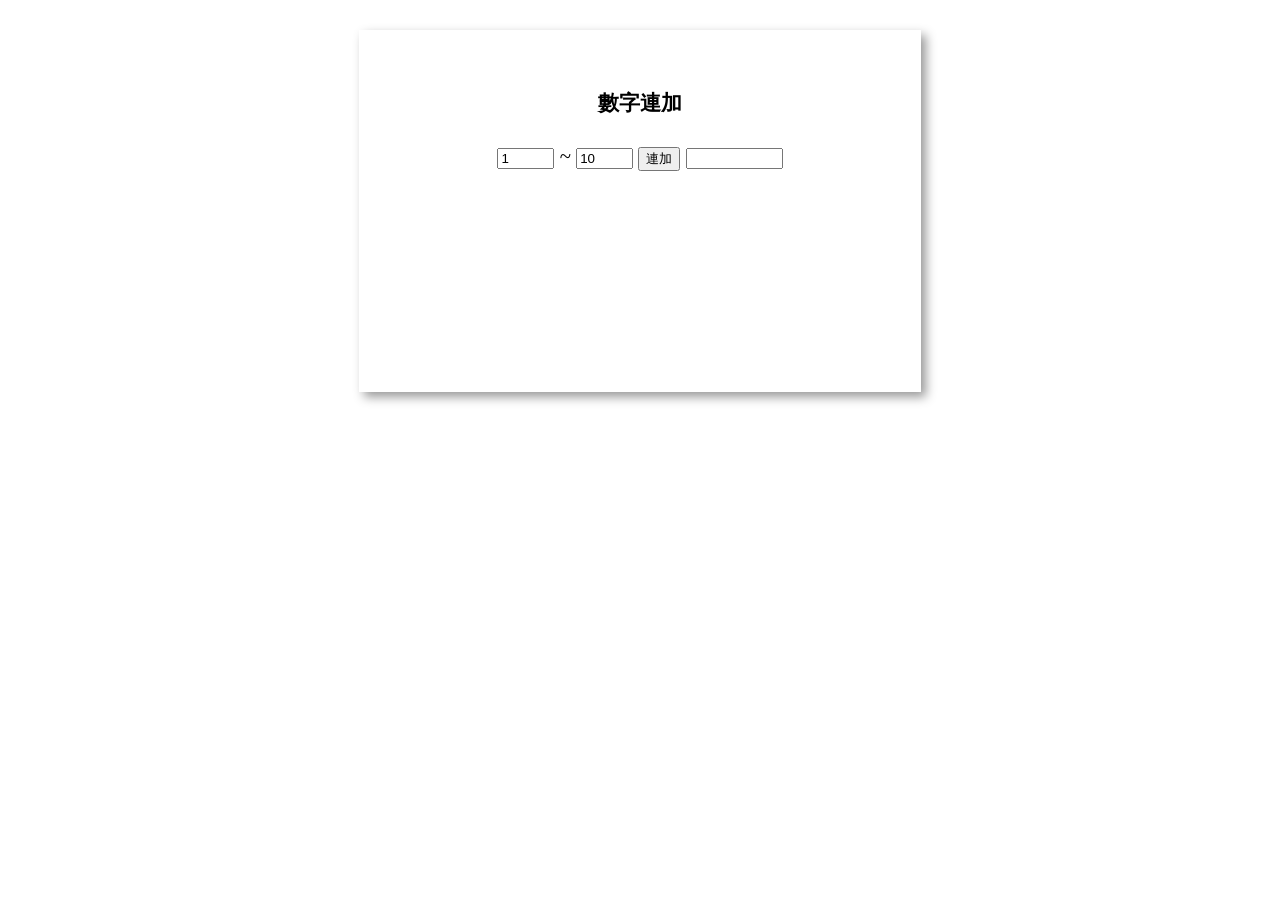
<file: website/A01-accumulate.html>
﻿<!DOCTYPE html>
<html>
<head>
    <meta charset="utf-8" />
    <title></title>
    <link rel="stylesheet" href="stylesheets/main-box.css"/>
</head>
<body>
    <div class="main-box">
        <h4 id="h1-1">數字連加</h4>
        <input type="text" id="start" value="1" size="5" />
        ~
        <input type="text" id="end" value="10" size="5" />
        <!--call function to calculate accumulate answer-->
        <button onclick="loopAccumulate();">連加</button>
        <input type="text" id="result" size="10" />
    </div>


    <script>
        function trapezoidalAccumulate() {
            
            let start = parseInt(document.getElementById("start").value);
            let end = parseInt(document.getElementById("end").value);

            let total = 0;
            let countOfNumbers = Math.abs(start - end) + 1;

            // 利用梯形公式 計算連加總合
            total = (start + end) * countOfNumbers / 2;
            document.getElementById("result").value = total;
        }

        function loopAccumulate() {

            let start = parseInt(document.getElementById("start").value);
            let end = parseInt(document.getElementById("end").value);

            // 確保 start <= end
            if (start > end) {
                let temp = end;
                end = start;
                start = temp;
            }

            let total = 0;

            let i = start
            while (i <= end) {
                total += i++;
                // 等同於 total += i; i++;
            }

            // 另外也可以改用 do-while 實作

            document.getElementById("result").value = total;
        }
    </script>
</body>
</html>
</file>
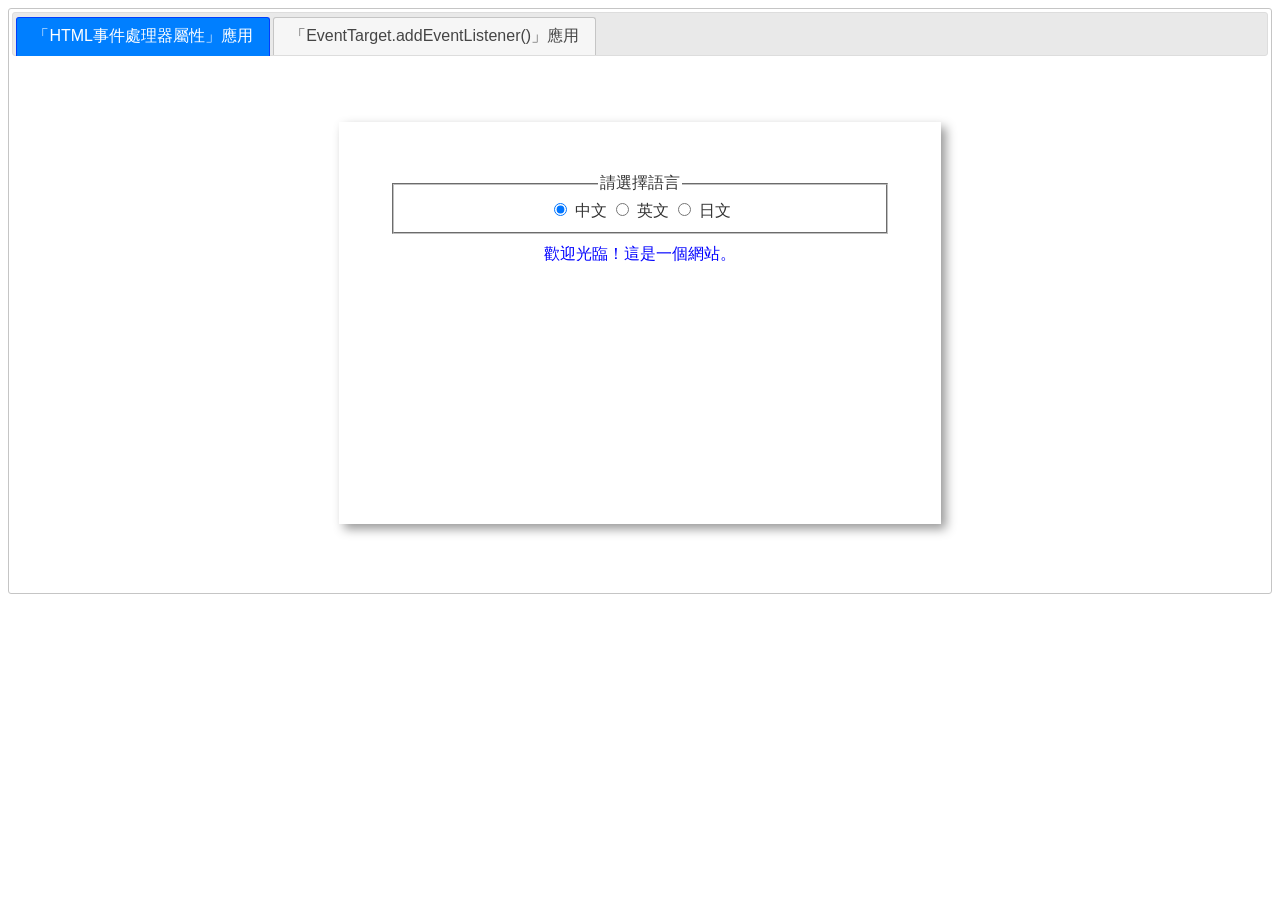
<file: website/A05-homePage.html>
﻿<!DOCTYPE html>
<html>
<head>
    <meta charset="utf-8" />
    <title>事件處理</title>
    <link rel="icon" href="./favicon.ico" />
    <link href="stylesheets/jquery-ui/base/jquery-ui.min.css" rel="stylesheet" />
    <style>
        .main-box {
            margin: 50px auto;
            width: 500px;
            height: 300px;
            padding: 50px;
            box-shadow: 5px 5px 10px #999;
            border: 1px solid #fff;
            text-align: center;
        }

        textarea {
            width: 350px;
            height: 80px;
        }

        .message-pane {
            width: 500px;
            height: 200px;
            overflow: auto;
            margin: 10px auto;
            color: blue
        }
    </style>
    <script src="javascripts/jquery-3.6.1.min.js"></script>
    <script src="javascripts/jquery-ui.min.js"></script>

    <script type="text/javascript">
        $(function () {
            $("#tabs").tabs();
        });
        //-------------------------------------------------------//
        function changeColor(el) {
            el.style.color = "blue";
        }
        function resetColor(el) {
            el.style.color = "";
        }
        //註冊頁面「完成載入」事件處理器
        window.onload = function () {
            let div1 = document.getElementById("div1");
            let radios = document.querySelectorAll("input[type=radio]");
            for (let radio of radios) {
                radio.onchange = function () {
                    let lang = radio.value;
                    if (lang == "zh") {
                        div1.innerHTML = "歡迎光臨！這是一個網站。";
                    }
                    else if (lang == "en") {
                        div1.innerHTML = "Welcome. This is a website.";
                    }
                    else {
                        div1.innerHTML = "ようこそ。こちらはウェブサイトです";
                    }
                }
            }

            

            // local function
            function keyListener(event) {
                div2.innerHTML += `<div>code: ${event.code} key: ${event.key} type: ${event.type}</div>`;

                div2.scrollTo(0, div2.scrollHeight);
            }
            var ta2 = document.getElementById('ta2');
            var div2 = document.getElementById('div2');
            
            ta2.addEventListener('keydown', keyListener);
            ta2.addEventListener('keypress', keyListener);
            ta2.addEventListener('keyup', keyListener);
        }
    </script>

</head>
<body>
    <div id="tabs">
        <ul>
            <li><a href="#p1">「HTML事件處理器屬性」應用</a></li>
            <li><a href="#p2">「EventTarget.addEventListener()」應用</a></li>
        </ul>
        <div id="p1">
            <div class="main-box">
                <fieldset>
                    <legend>請選擇語言</legend>

                    <input type="radio" name="lang" id="r1" value="zh" checked />
                    <label for="r1" onmouseover="changeColor(this)" onmouseout="resetColor(this)">中文</label>

                    <input type="radio" name="lang" id="r2" value="en" />
                    <label for="r2" onmouseover="changeColor(this)" onmouseout="resetColor(this)">英文</label>

                    <input type="radio" name="lang" id="r3" value="jp" />
                    <label for="r3" onmouseover="changeColor(this)" onmouseout="resetColor(this)">日文</label>
                </fieldset>
                <div class="message-pane" id="div1">歡迎光臨！這是一個網站。</div>
            </div>
        </div>
        <div id="p2">
            <div class="main-box">
                請在下面的元件上按下任意按鍵
                <textarea id="ta2"></textarea>
                <div class="message-pane" id="div2"></div>
            </div>
        </div>
    </div>
</body>
</html>
</file>
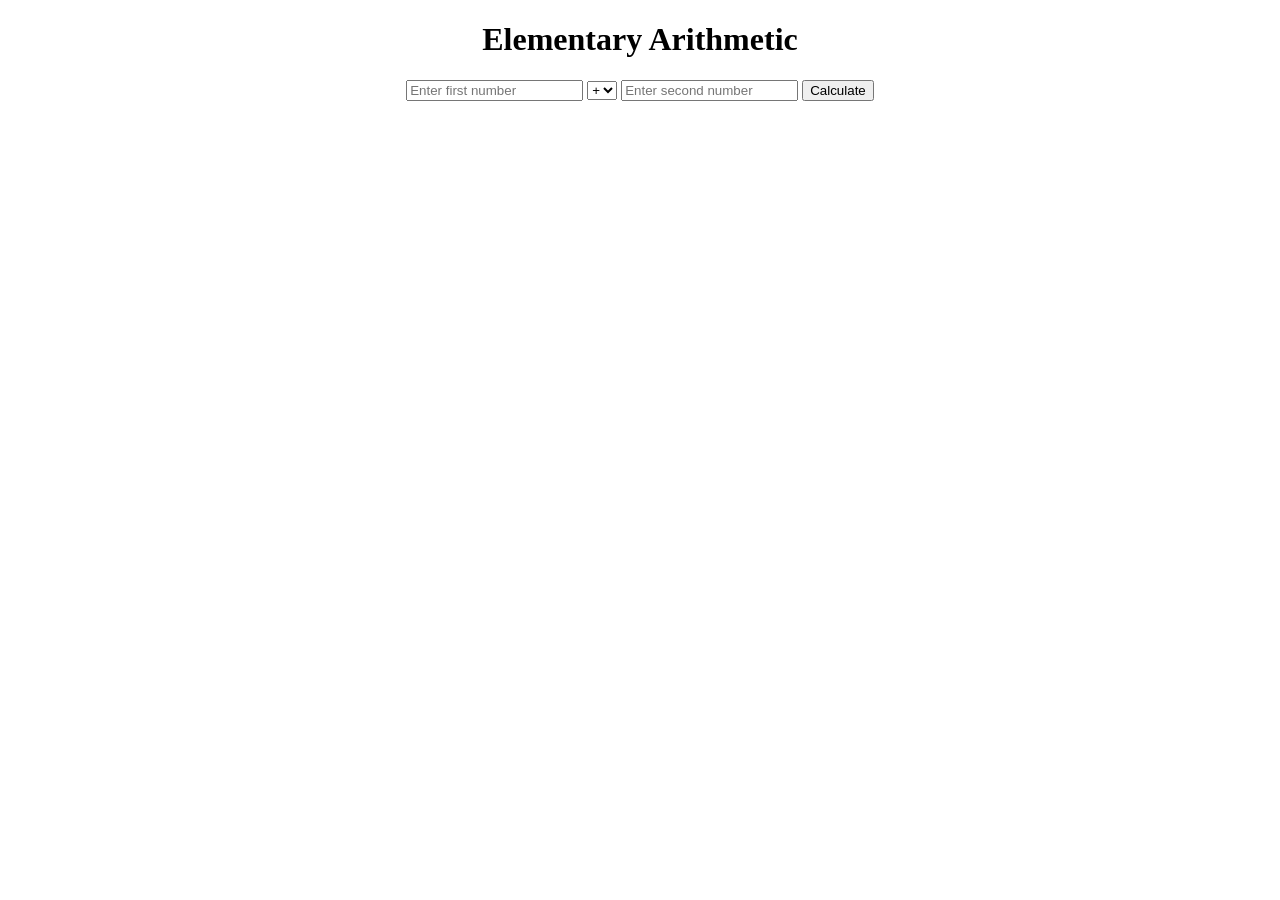
<file: website/arithmetics.html>
﻿<!DOCTYPE html>
<html>
<head>
    <meta charset="utf-8" />
    <title>Elementary Arithmetic</title>
    <link rel="stylesheet" href="stylesheets/arithmetics.css">
</head>
<body>
    <h1>Elementary Arithmetic</h1>
    <form>
        <input type="number" id="num1" placeholder="Enter first number">
        <select id="operator">
            <option value="+">+</option>
            <option value="-">-</option>
            <option value="*">*</option>
            <option value="/">/</option>
        </select>
        <input type="number" id="num2" placeholder="Enter second number">
        <button type="button" onclick="calculate()">Calculate</button>
    </form>
    <div id="result"></div>
    <script>
        function calculate() {
            const num1 = Number(document.getElementById('num1').value);
            const num2 = Number(document.getElementById('num2').value);
            const operator = document.getElementById('operator').value;
            let result;
            switch (operator) {
                case '+':
                    result = num1 + num2;
                    break;
                case '-':
                    result = num1 - num2;
                    break;
                case '*':
                    result = num1 * num2;
                    break;
                case '/':
                    result = num1 / num2;
                    break;
                default:
                    result = 'Invalid operator';
            }
            document.getElementById('result').textContent = result;
        }
    </script>
</body>
</html>
</file>
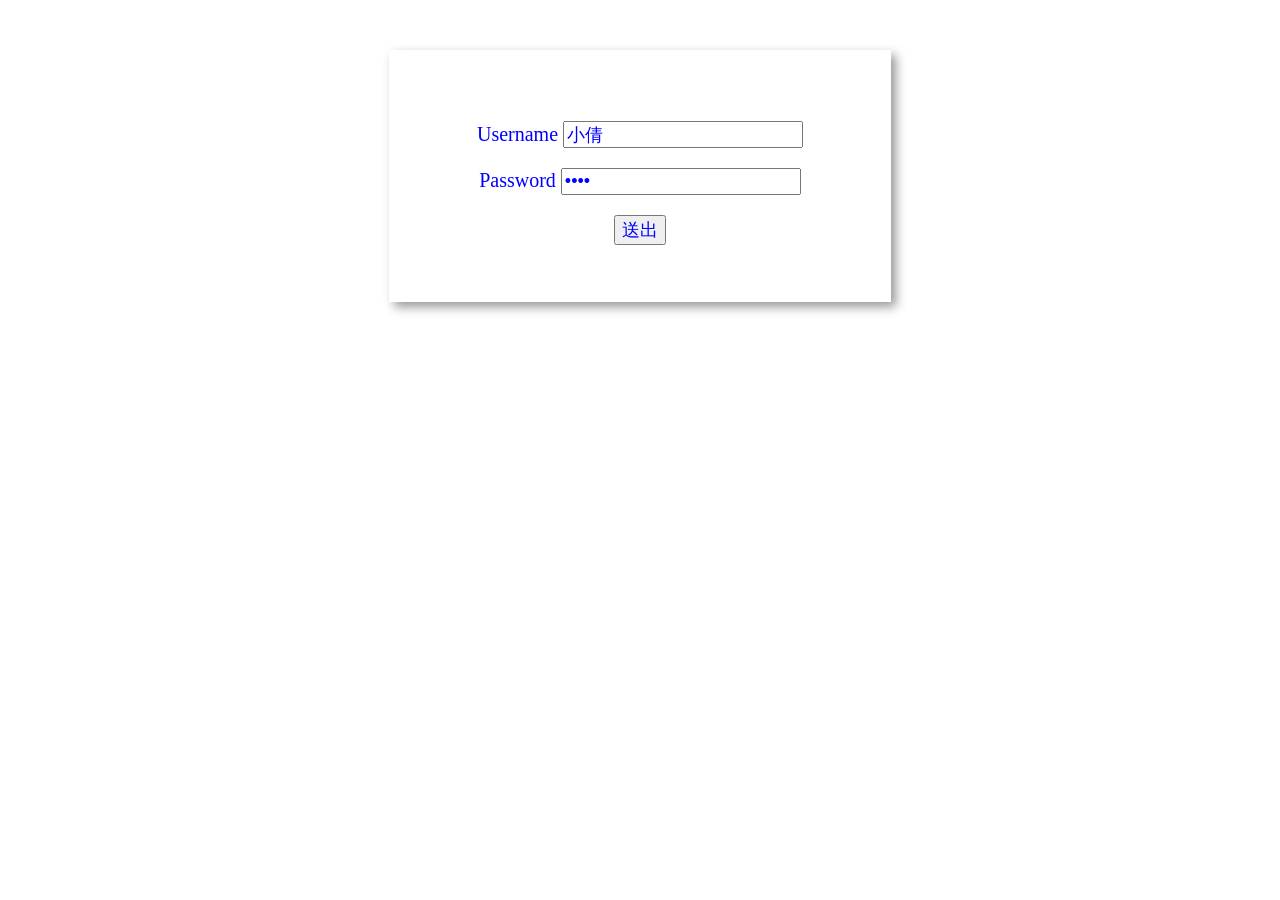
<file: website/login-form.html>
﻿<!DOCTYPE html>
<html>
<head>
    <meta charset="utf-8" />
    <title>請求與回應標頭檢視</title>
    <style>
        .main-box {
            margin: 50px auto;
            width: 400px;
            height: 150px;
            padding: 50px;
            box-shadow: 5px 5px 10px #999;
            border: 1px solid #fff;
            text-align: center;
            color: blue;
            font-size: 20px;
        }
        input {            
            color: blue;
            font-size: 18px;
        }
    </style>
</head>
<body>
    <div class="main-box">
        <form action="processLogin.aspx" method="get">
        	<p>
            <label>
                Username <input type="text" id="username" name="username" size="20" value="小倩" />
            </label>
            </p>
            <p>
            <label>
                Password <input type="password" id="password" name="password" size="20" value="1234" />
            </label>
            </p>
            <input type="submit" value="送出" />
        </form>
    </div>
</body>
</html>
</file>
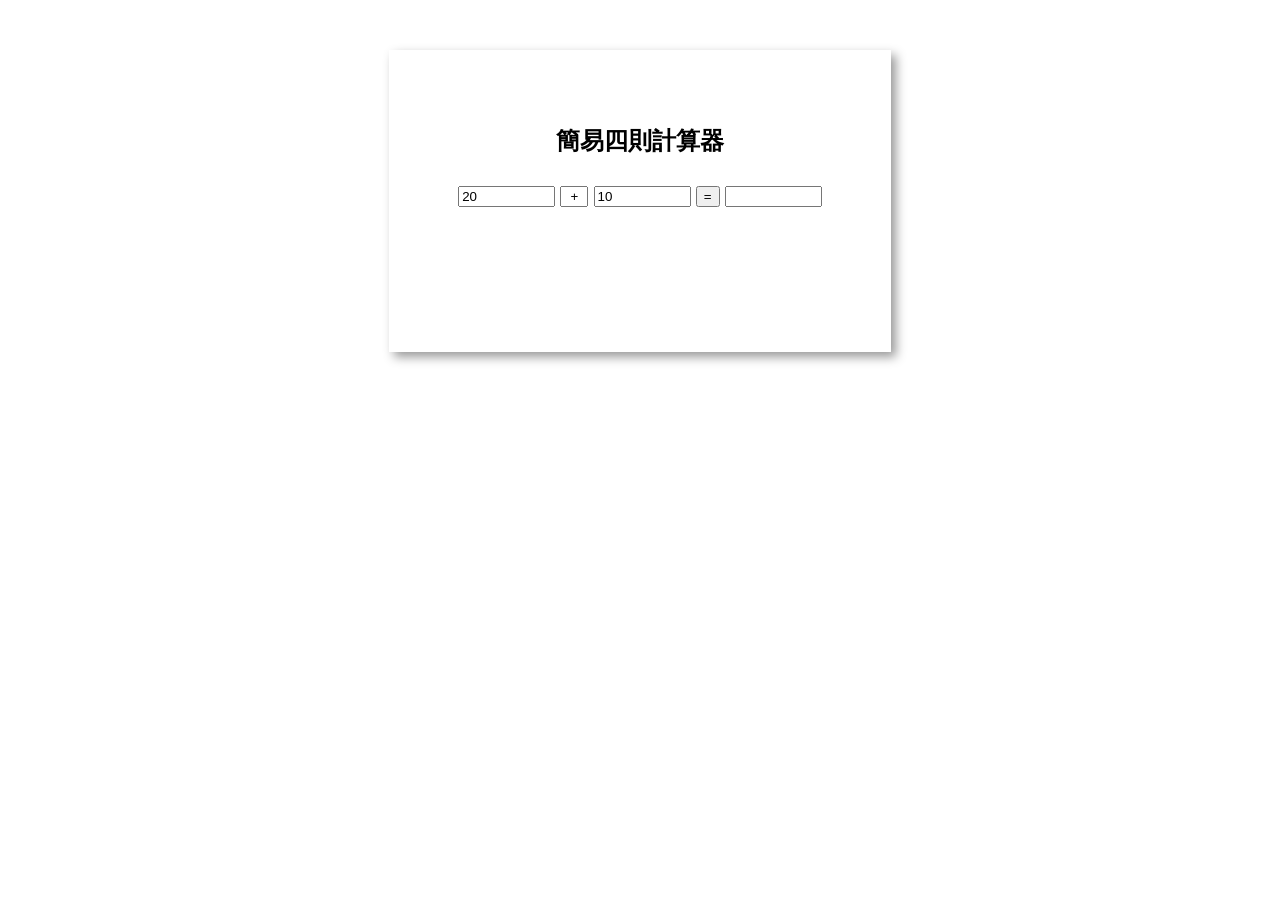
<file: website/T00.html>
﻿<!DOCTYPE html>
<html>
<head>
    <meta charset="utf-8" />
    <title>我的第一個JS程式</title>
	<link rel="icon" href="./favicon.ico" />
    <style>
        .main-box {
            margin: 50px auto;
            width: 400px;
            height: 200px;
            padding: 50px;
            box-shadow: 5px 5px 10px #999;
            border: 1px solid #fff;
            text-align: center;
            font-size: 1.3em;
        }
    </style>
</head>
<body>
    <div class="main-box">
        <div>
            <h3>簡易四則計算器</h3>
            <input type="text" size="10" id="number1" value="20" />
            <input type="text" id="op" value="+" style="width:20px; text-align:center;" />
            <input type="text" size="10" id="number2" value="10" />
            <button onclick="calculate()">=</button>
            <!--<input type="button" onclick="calculate()" value="btn=" />-->
            <input type="text" size="10" id="result" />
        </div>
        <script>
            function calculate() {
                var s1 = document.getElementById('number1').value;
                var s2 = document.getElementById('number2').value;
                var n1 = parseInt(s1);
                var n2 = parseInt(s2);
                var op = document.getElementById('op').value;
                var n3;
                switch (op) {
                    case '+':
                        n3 = n1 + n2;
                        break;
                    case '-':
                        n3 = n1 - n2;
                        break;
                    case '*':
                    case 'x':
                        n3 = n1 * n2;
                        break;
                    case '/':
                        n3 = n1 / n2;
						break;
                    default:
                        n3 = '運算符號無效!';
                }
                document.getElementById('result').value = n3;
            }
        </script>
    </div>
</body>
</html>
</file>
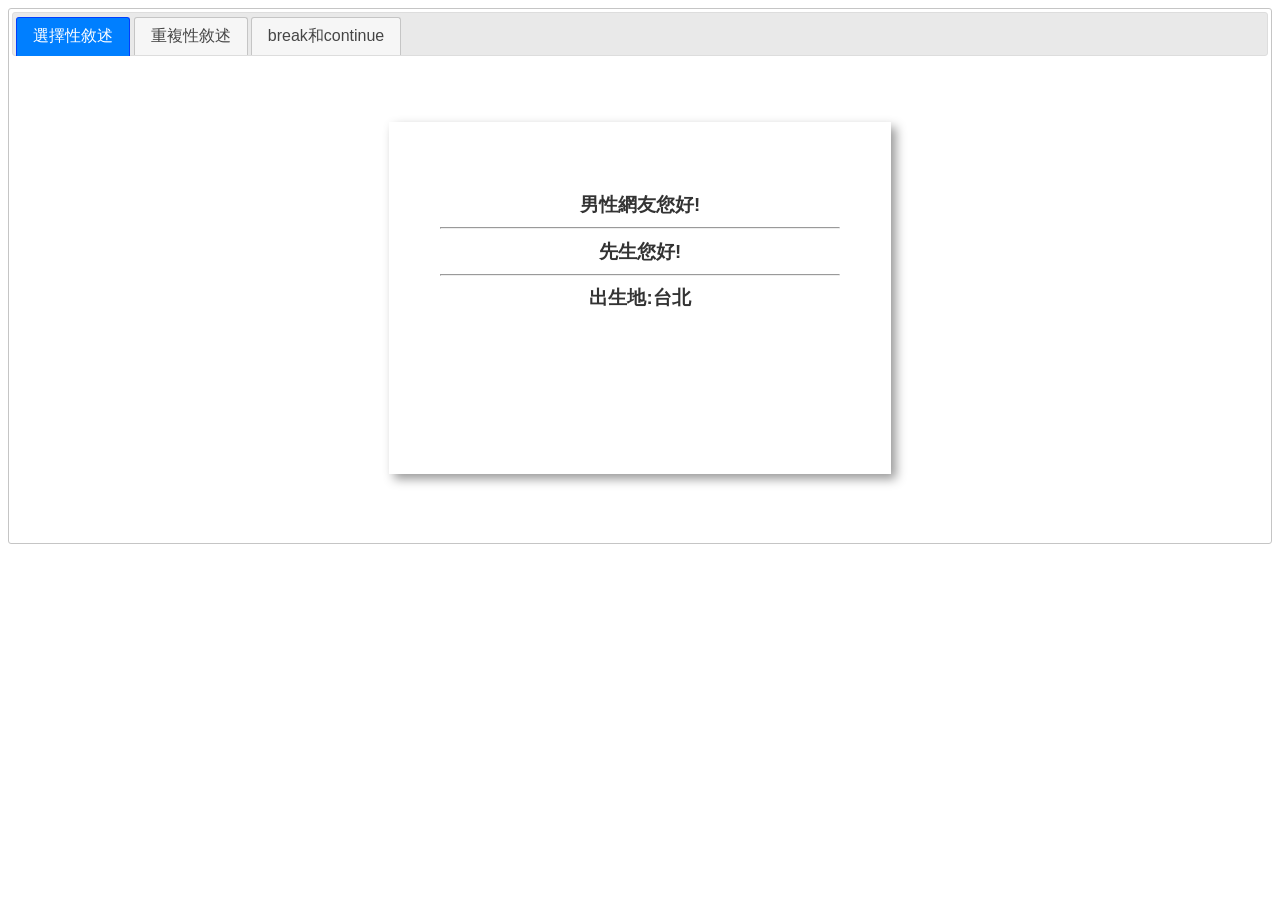
<file: website/T01.html>
﻿<!DOCTYPE html>
<html>
<head>
    <meta charset="utf-8" />
    <title>流程控制</title>
    <link rel="icon" href="./favicon.ico" />
    <link href="stylesheets/jquery-ui/base/jquery-ui.min.css" rel="stylesheet" />
    <style>
        .main-box {
            margin: 50px auto;
            width: 400px;
            height: 250px;
            padding: 50px;
            box-shadow: 5px 5px 10px #999;
            border: 1px solid #fff;
            text-align: center;
        }
    </style>
    <script src="javascripts/jquery-3.6.1.min.js"></script>
    <script src="javascripts/jquery-ui.min.js"></script>
    <script type="text/javascript">
        $(function () {
            $("#tabs").tabs();
        });        
    </script>
</head>
<body>
    <div id="tabs">
        <ul>
            <li><a class="class1" href="#p1" name="anchor">選擇性敘述</a></li>
            <li><a class="class1 class2" href="#p2" name="anchor">重複性敘述</a></li>
            <li><a class="class1 class2" href="#p3">break和continue</a></li>
        </ul>
        <div id="p1">
            <div class="main-box">
                <h3>
                    <script>
                        var gender = "Male";
                        if (gender == "Male") {
                            document.write("男性網友您好!");
                        }
                        document.write(`<hr/>`);
                        
                        if (gender == "Male") {
                            document.write("先生您好!");
                        }
                        else {
                            document.write("女士您好!");
                        }
                        document.write(`<hr/>`);

                        var birthPlace="台北";
                        switch (birthPlace)
                        {
                            case "台南":
                                document.write("出生地:台南");
                                break;
                            case "台中":
                                document.write("出生地:台中");
                                break;
                            case "台北":
                                document.write("出生地:台北");
                                break;
                            default:
                                document.write("出生地:N/A");
                                break;
                        }

                    </script>                    
                </h3>
            </div>
        </div>
        <div id="p2">
            <div class="main-box">
                <h5>
                    <script>
                        var s = "";
                        var total = 0; 
                        for (let i = 1; i <= 10; i++) {
                            total += i;
                             s += `i=${i} total=${total};\t`;
                        } 
                        document.write(`for迴圈<br/>${s}<hr/>`);
                        
                        var s = "";
                        var total = 0;
                        var j = 1;
                        while (j <= 10) {
                            total += j;
                              s += `j=${j++} total=${total};\t`;
                        }
                        document.write(`while迴圈<br/>${s}<hr/>`);

                        var s = "";
                        var total = 0;
                        var k = 1;
                        do {
                            total += k;
                            s += `k=${k++} total=${total};\t`;
                        }
                        while (k <= 10);
                        document.write(`do while迴圈<br/>${s}<hr/>`);
                    </script>
                </h5>
            </div>
        </div>
        <div id="p3">
            <div class="main-box">
                <h5>
                    <script>
                        var s = ""; 
                        for (let i = 1; i <= 10; i++) {
                            if (i > 5)
                                break;
                             s += `i=${i}\t`;
                        }
                        document.write(`break<br/>${s}<hr/>`); 

                        var s = "";
                        for (let i = 1; i <= 10; i++) {
                            if (i == 5)
                                continue;
                             s += `i=${i}\t`;
                        } 
                        document.write(`continue<br/>${s}<hr/>`); 
                    </script>
                </h5>
            </div>
        </div>
    </div>
</body>
</html>
</file>
<file: HW-codes/w05.iii.pinju.in_files/homework.css>
﻿
.main-box {
    margin: auto;
    margin-top: 50px;
    margin-bottom: 50px;
    width: 60%;
    height: 550px;
    padding: 50px;
    box-shadow: 0px 0px 30px #999;
    border: 1px solid #fff;
    text-align: center;
    font-size: 1.3em;
    position:relative;
}

.help-button{
    position:absolute;
    right:25px;
    top:25px;
}
</file>
<file: website/stylesheets/main-box.css>
﻿.main-box {
    margin: 30px auto;
    width: 500px;
    height: 300px;
    padding: 30px;
    box-shadow: 5px 5px 10px #999;
    border: 1px solid #fff;
    text-align: center;
    font-size: 1.3em;
}
</file>
<file: website/stylesheets/arithmetics.css>
﻿h1 {
    text-align: center;
}

form {
    text-align: center;
}

#result {
    text-align: center;
    font-weight: bold;
    margin-top: 20px;
}
</file>
